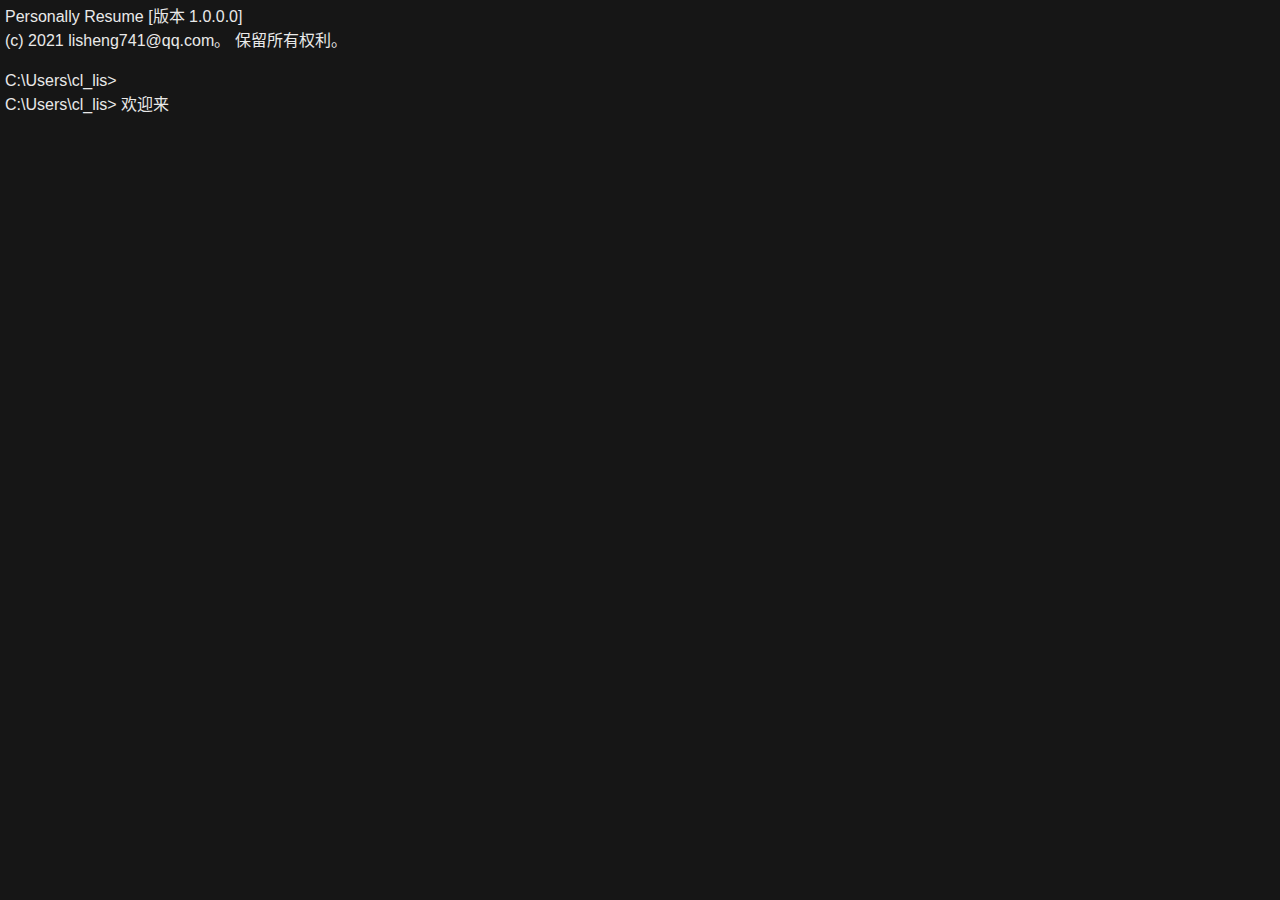
<file: Index.html>
<!DOCTYPE html>
<html lang="zh-cn">
<!-- by lisheng741@qq.com -->
<!-- 转载请保留作者信息，谢谢~ -->

<head>
    <meta http-equiv="Content-Type" content="text/html; charset=UTF-8">
    <meta name="viewport" content="width=device-width, initial-scale=1.0">
    <title>陈立升个人简历</title>
    <link rel="stylesheet" href="static/bootstrap.min.css">
    <link rel="stylesheet" href="static/site.css">

</head>

<body>
    <div class="console">
        <div>Personally Resume [版本 1.0.0.0]</div>
        <div style="margin-bottom: 1em;">(c) 2021 lisheng741@qq.com。 保留所有权利。</div>
    </div>

    <div class="shadow"></div>

    <div class="program">
        <svg t="1613442732173" class="icon" viewBox="0 0 1024 1024" version="1.1" xmlns="http://www.w3.org/2000/svg" p-id="961" width="64" height="64">
            <path
                d="M960 96H64c-35.3 0-64 28.6-64 64v704c0 35.3 28.7 64 64 64h896c35.3 0 64-28.7 64-64V160c0-35.4-28.7-64-64-64z m-80 128c0 8.8-3.6 16.8-9.4 22.6-5.8 5.8-13.8 9.4-22.6 9.4-17.7 0-32-14.3-32-32 0-8.8 3.6-16.8 9.4-22.6 5.8-5.8 13.8-9.4 22.6-9.4s16.8 3.6 22.6 9.4c5.8 5.8 9.4 13.8 9.4 22.6z m-128 0c0 8.8-3.6 16.8-9.4 22.6-5.8 5.8-13.8 9.4-22.6 9.4-17.7 0-32-14.3-32-32 0-8.8 3.6-16.8 9.4-22.6 5.8-5.8 13.8-9.4 22.6-9.4s16.8 3.6 22.6 9.4c5.8 5.8 9.4 13.8 9.4 22.6z m-182.6-22.6c5.8-5.8 13.8-9.4 22.6-9.4s16.8 3.6 22.6 9.4c5.8 5.8 9.4 13.8 9.4 22.6s-3.6 16.8-9.4 22.6c-5.8 5.8-13.8 9.4-22.6 9.4-17.7 0-32-14.3-32-32 0-8.8 3.6-16.8 9.4-22.6zM960 848c0 8.8-7.2 16-16 16H80c-8.8 0-16-7.2-16-16V360c0-4.4 3.6-8 8-8h880c4.4 0 8 3.6 8 8v488z"
                p-id="962" fill="#ffffff"></path>
            <path
                d="M439.8 767.5c-15.6-8.3-21.5-27.7-13.2-43.3l114.4-215c8.3-15.6 27.7-21.5 43.3-13.2 15.6 8.3 21.5 27.7 13.2 43.3L483 754.3c-8.3 15.6-27.6 21.5-43.2 13.2zM310.5 707.8l-61.2-61.2c-12.5-12.5-12.5-32.8 0-45.3l61.2-61.2c1.6-1.6 4.1-1.6 5.7 0l39.6 39.6c1.6 1.6 1.6 4.1 0 5.7l-27.2 27.2c-6.2 6.2-6.2 16.4 0 22.6l27.2 27.2c1.6 1.6 1.6 4.1 0 5.7l-39.6 39.6c-1.6 1.7-4.1 1.7-5.7 0.1zM707.8 707.8l-39.6-39.6c-1.6-1.6-1.6-4.1 0-5.7l27.2-27.2c6.2-6.2 6.2-16.4 0-22.6l-27.2-27.2c-1.6-1.6-1.6-4.1 0-5.7l39.6-39.6c1.6-1.6 4.1-1.6 5.7 0l61.2 61.2c12.5 12.5 12.5 32.8 0 45.3l-61.2 61.2c-1.6 1.5-4.1 1.5-5.7-0.1z"
                p-id="963" fill="#ffffff"></path>
        </svg>
        <p>双击我启动</p>
    </div>

    <div class="page">
        <div class="main"></div>
    </div>
    <div class="code" data-type="html" style="top: 10px;">
        <div class="code-title">Html</div>
        <div class="code-toggle"></div>
        <pre class="code-html"></pre>
    </div>
    <div class="code" data-type="css" style="bottom: 30px;">
        <div class="code-title">Css</div>
        <pre class="code-css"></pre>
    </div>

    <footer>
        © 2021 - lisheng741@qq.com -
    </footer>

    <script src="static/jquery.min.js"></script>
    <script src="static/bootstrap.bundle.min.js"></script>
    <script src="static/site.js"></script>
    <script>
        //一、最开始控制台显示的内容
        //说明：向控制台背景添加的是 html，所以实际上这个也可以写 html 标签，而且可以添加样式。
        let lstConsole = [
            "C:\\Users\\cl_lis> ", //每次都会在前面附带上这个字符串，//闪烁光标（未启用）<span class="cursor">__</span>
            " ",
            "欢迎来到陈立升的个人主页。",
            "我们先启动一下这个系统.",
            "请稍等……",
            "3……",
            "2……",
            "1……"
        ];
        //二、添加简历内容
        //内容，html 标签，可以添加属性，但是引号必须为 单引号！
        //一行只能写一个完整的 html 标签，若要在 code-html 中换行，则用 \n
        let lstHtml = [
            "<!-- 系统已经启动完毕，接下来我们要做一个简历 -->",
            "<!-- 先敲点内容吧 -->",
            "<h1>陈立升</h1>",
            "<p>意向：.NET开发工程师</p>",
            "<h1>联系方式</h1>",
            "<p>lisheng741@qq.com</p>",
            "<h1>教育经历</h1>",
            "<p>仲恺农业工程学院（本科）</p>",
            "<h1>专业技能</h1>",
            "<p>熟悉.NET平台，熟悉C#；熟悉SQL Server开发</p>",
            "<p>熟悉HTML，CSS，Javascript，Ajax；熟悉jQuery，Bootstarp等框架</p>",
            "<p>了解.NET5.0；了解VUE、Node.js；了解H5，CSS3，ES6</p>",
            "<p>其他：熟悉chrome开发者工具，会Postman，C#操作Selenium</p>",
            "<h1>获得荣誉</h1>",
            "<p>校级三等奖学金*2</p>",
            "<p>校级二等奖学金*2</p>",
            "<p>励志奖学金*1</p>",
            "<p>优秀毕业生</p>",
            "<h1>项目经历</h1>",

            "<h3>基于jQuery的个人网页简历（纯前端）</h3>",
            "<p>该项目为个人网页简历（方便编辑），为纯前端静态页面，基于jQuery制作。</p>",
            "<p>地址：<a href='http://resume.cnote.cn' target='_blank'>http://resume.cnote.cn</a>\n  （请使用电脑访问）</p>",
            "<p>源码：<a href='https://gitee.com/chen3322275/PersonallyResume' target='_blank'>\n  https://gitee.com/chen3322275/PersonallyResume</a></p>",

            "<h3>基于jQuery的课程表Demo（纯前端）</h3>",
            "<p>从校内实用小工具抽离出来，demo为纯前端静态页面，基于jQuery制作。</p>",
            "<p>地址：<a href='http://kb.cnote.cn' target='_blank'>http://kb.cnote.cn</a>\n  （请使用手机访问，或chrome手机模式）</p>",

            "<h3>基于.NET的音乐搜索与下载软件（C/S结构）</h3>",
            "<p>项目为C#爬虫项目，通过分析音乐平台试听操作，爬取试听音乐下载到本地。</p>",
            "<p>使用C#基于.Net WinForm开发，爬取酷我、网易云、酷狗、QQ等四个平台。</p>",
            "<p>源码：<a href='https://gitee.com/chen3322275/UnLockMusic' target='_blank'>\n  https://gitee.com/chen3322275/UnLockMusic</a></p>",

            "<h3>企业实践教学管理系统开发维护</h3>",
            "<p>包含学生实习、毕业设计等业务。在职期间独立负责运维。</p>",
            "<h3>企业微信开发维护</h3>",
            "<p>借助企业微信，打造学校的移动门户。该项目技术层面工作由本人独立负责。</p>",
            "<h3>省医3.0系统升级</h3>",
            "<p>驻点广东省人民医院，对2.0进行开发与维护，配合3.0门诊上线。</p>",
            "<!-- 内容敲完了，好像样式不太好看…… -->",
        ];
        //三、修改简历样式
        //限制：一行只能写一个注释，或者一个容器的样式（必须完整）
        //注意：伪选择器无效
        let lstCss = [
            "/* 接下来修改简历的样式，先改一下背景吧 */",
            ".main {overflow: hidden;position: relative;background: #BBFFEE;color: rgb(0, 25, 155);box-shadow: 5px 5px 100px rgb(99 155 175);width: 650px;padding: 22px;margin: 22px 10px 45px 22px;background-image: linear-gradient(45deg, #BBFFEE, #FFFFBB, #00B7DD);}",
            ".main h1 {font-size: 1.8rem;border-bottom: solid 1px rgb(0, 25, 155);}",
            ".main h3 {font-size: 1.5rem;padding-left: 12px;border-left: solid 3px rgb(0, 25, 155);}",
            ".main p::before {content: '';position: absolute;left: -14px;top: calc( 50% - 3px);width: 6px;height: 6px;background: rgb(0, 25, 155);border-radius: 50%;}",
            ".main p {position: relative;left: 26px;}",
            "/* 简历制作完成，谢谢观赏~ */"
        ];
    </script>
</body>

</html>
</file>
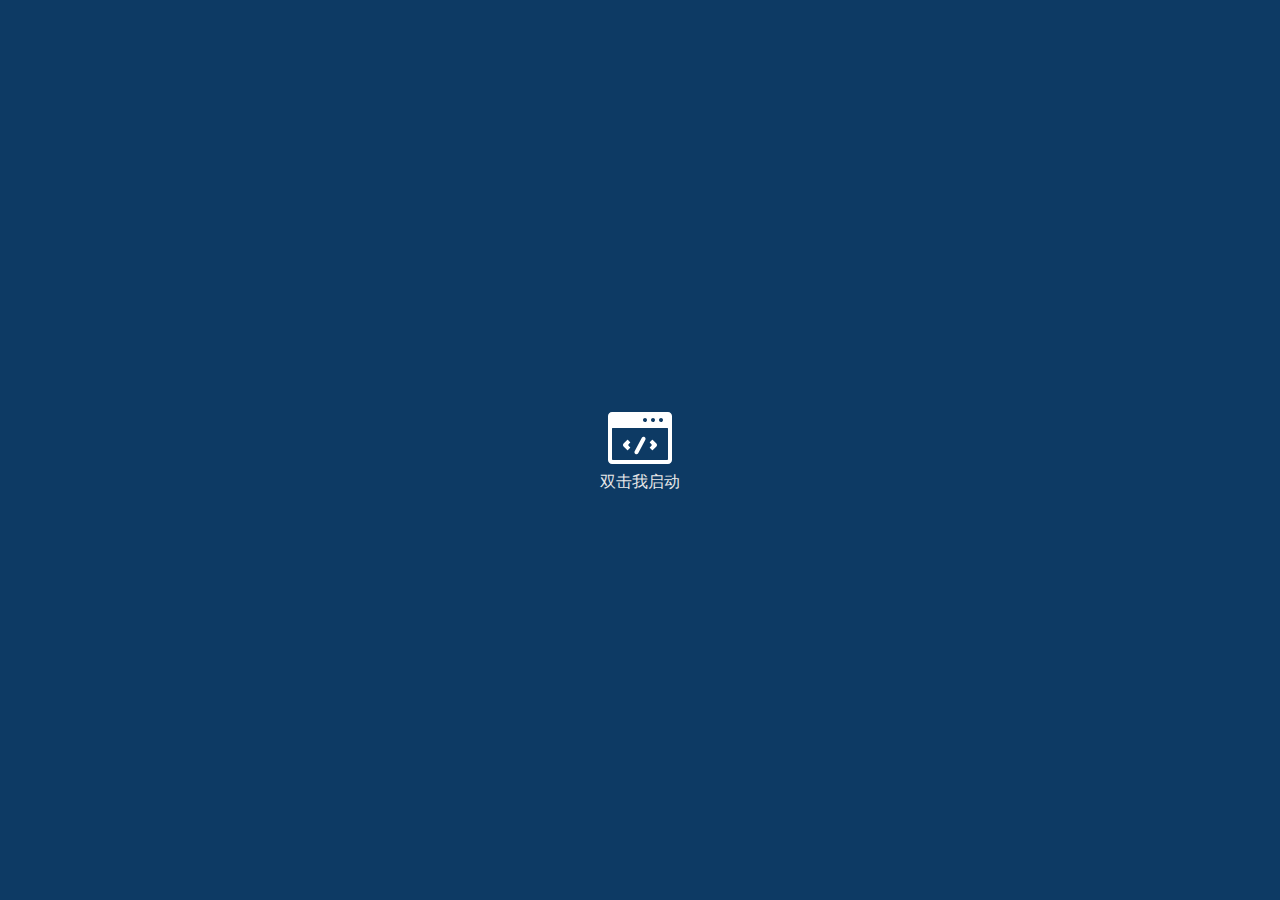
<file: Index2.html>
<!DOCTYPE html>
<html lang="en">

<head>
    <meta http-equiv="Content-Type" content="text/html; charset=UTF-8">
    <meta name="viewport" content="width=device-width, initial-scale=1.0">
    <title>陈立升个人简历</title>
    <link rel="stylesheet" href="static/bootstrap.min.css">
    <link rel="stylesheet" href="static/site.css">

</head>

<body class="show-body-background">

    <div class="shadow"></div>

    <div class="program">
        <svg t="1613442732173" class="icon" viewBox="0 0 1024 1024" version="1.1" xmlns="http://www.w3.org/2000/svg" p-id="961" width="64" height="64">
            <path
                d="M960 96H64c-35.3 0-64 28.6-64 64v704c0 35.3 28.7 64 64 64h896c35.3 0 64-28.7 64-64V160c0-35.4-28.7-64-64-64z m-80 128c0 8.8-3.6 16.8-9.4 22.6-5.8 5.8-13.8 9.4-22.6 9.4-17.7 0-32-14.3-32-32 0-8.8 3.6-16.8 9.4-22.6 5.8-5.8 13.8-9.4 22.6-9.4s16.8 3.6 22.6 9.4c5.8 5.8 9.4 13.8 9.4 22.6z m-128 0c0 8.8-3.6 16.8-9.4 22.6-5.8 5.8-13.8 9.4-22.6 9.4-17.7 0-32-14.3-32-32 0-8.8 3.6-16.8 9.4-22.6 5.8-5.8 13.8-9.4 22.6-9.4s16.8 3.6 22.6 9.4c5.8 5.8 9.4 13.8 9.4 22.6z m-182.6-22.6c5.8-5.8 13.8-9.4 22.6-9.4s16.8 3.6 22.6 9.4c5.8 5.8 9.4 13.8 9.4 22.6s-3.6 16.8-9.4 22.6c-5.8 5.8-13.8 9.4-22.6 9.4-17.7 0-32-14.3-32-32 0-8.8 3.6-16.8 9.4-22.6zM960 848c0 8.8-7.2 16-16 16H80c-8.8 0-16-7.2-16-16V360c0-4.4 3.6-8 8-8h880c4.4 0 8 3.6 8 8v488z"
                p-id="962" fill="#ffffff"></path>
            <path
                d="M439.8 767.5c-15.6-8.3-21.5-27.7-13.2-43.3l114.4-215c8.3-15.6 27.7-21.5 43.3-13.2 15.6 8.3 21.5 27.7 13.2 43.3L483 754.3c-8.3 15.6-27.6 21.5-43.2 13.2zM310.5 707.8l-61.2-61.2c-12.5-12.5-12.5-32.8 0-45.3l61.2-61.2c1.6-1.6 4.1-1.6 5.7 0l39.6 39.6c1.6 1.6 1.6 4.1 0 5.7l-27.2 27.2c-6.2 6.2-6.2 16.4 0 22.6l27.2 27.2c1.6 1.6 1.6 4.1 0 5.7l-39.6 39.6c-1.6 1.7-4.1 1.7-5.7 0.1zM707.8 707.8l-39.6-39.6c-1.6-1.6-1.6-4.1 0-5.7l27.2-27.2c6.2-6.2 6.2-16.4 0-22.6l-27.2-27.2c-1.6-1.6-1.6-4.1 0-5.7l39.6-39.6c1.6-1.6 4.1-1.6 5.7 0l61.2 61.2c12.5 12.5 12.5 32.8 0 45.3l-61.2 61.2c-1.6 1.5-4.1 1.5-5.7-0.1z"
                p-id="963" fill="#ffffff"></path>
        </svg>
        <p>双击我启动</p>
    </div>

    <div class="page">
        <div class="main"></div>
    </div>
    <div class="code" data-type="html" style="top: 10px;">
        <div class="code-title">Html</div>
        <div class="code-toggle"></div>
        <pre class="code-html"></pre>
    </div>
    <div class="code" data-type="css" style="bottom: 10px;">
        <div class="code-title">Css</div>
        <pre class="code-css"></pre>
    </div>

    <script src="static/jquery.min.js"></script>
    <script src="static/bootstrap.bundle.min.js"></script>
    <!-- <script src="static/site.js"></script> -->
    <script>
        let bolStartup = false;

        $(document).ready(function() {
            $(document).on("dblclick", ".program", () => {
                programClick();
            });
        })

        function programClick() {
            $(".program").addClass("show-program-exit");

            setTimeout(() => {
                $(".program").removeClass("show-program-exit");
            }, 5000);
        }
    </script>
</body>

</html>
</file>
<file: static/site.css>
﻿/* 
by lisheng741@qq.com 
转载请保留作者信息，谢谢~
*/

body {
    position: absolute;
    top: 0;
    left: 0;
    bottom: 0;
    right: 0;
    background: rgb(22, 22, 22);
    color: rgb(233, 233, 233);
}

footer {
    position: absolute;
    bottom: 10px;
    width: 100%;
    text-align: center;
}

.console {
    position: absolute;
    z-index: 5000;
    top: 0;
    left: 0;
    bottom: 0;
    right: 0;
    background: rgb(22, 22, 22);
    color: rgb(233, 233, 233);
    padding: 5px;
}

.cursor {
    -webkit-animation: cursorTwinkle 1s infinite;
    animation: cursorTwinkle 1s infinite;
}

.page,
.code {
    display: none;
}

.show {
    display: block;
}

.shadow {
    display: none;
    position: absolute;
    z-index: 6000;
    background: transparent;
    top: calc( 50% - 48px);
    left: calc( 50% - 48px);
    width: 96px;
    height: 96px;
    border-radius: 50%;
}

.program {
    position: absolute;
    z-index: 200;
    top: calc( 50% - 44px);
    width: 88px;
    height: 88px;
    left: calc( 50% - 44px);
    text-align: center;
    cursor: pointer;
    -webkit-user-select: none;
    user-select: none;
}

.page,
.main {
    position: absolute;
    top: 0;
    left: 0;
    bottom: 0;
    right: 0;
    overflow: auto;
}

.code {
    background: rgb(55, 55, 55);
    color: rgb(233, 233, 233);
    border: solid 1px #96c21e;
    position: absolute;
    z-index: 500;
    right: 25px;
    width: 46%;
    height: calc( 50% - 45px);
    overflow: hidden;
}

.code-title {
    background: rgb(155, 155, 155);
    color: rgb(233, 233, 233);
    position: relative;
    height: 24px;
    width: 100%;
    padding-left: 16px;
}

.code-html,
.code-css {
    color: rgb(233, 233, 233);
    overflow: auto;
    position: absolute;
    top: 24px;
    left: 0;
    bottom: 0;
    right: 0;
    margin-bottom: 0;
    padding: 10px;
}

.code-html::-webkit-scrollbar,
.code-css::-webkit-scrollbar {
    width: 6px;
    height: 6px;
}

.code-html::-webkit-scrollbar-thumb,
.code-css::-webkit-scrollbar-thumb {
    border-radius: 6px;
    box-shadow: inset 0 0 5px rgba(222, 222, 222, 0.2);
    background: rgb(155, 155, 155);
}

.code-html::-webkit-scrollbar-track,
.code-css::-webkit-scrollbar-track {
    background: rgb(66, 66, 66);
    box-shadow: inset 0 0 5px rgba(222, 222, 222, 0.2);
}


/* hightline */

.html-label {
    color: rgb(25, 140, 248);
}

.html-str {
    color: rgb(231, 116, 7);
}

.css-annotation {
    color: rgb(5, 185, 30);
    display: block;
}

.css-selector {
    color: rgb(225, 165, 40);
}

.css-key {
    color: rgb(35, 176, 219);
}

.css-value {
    color: rgb(222, 222, 155);
}


/* 动画 */


/* 光标闪烁 */

@keyframes cursorTwinkle {
    0% {
        opacity: 0;
    }
    100% {
        opacity: 1.0;
    }
}

@-webkit-keyframes cursorTwinkle {
    0% {
        opacity: 0;
    }
    100% {
        opacity: 1.0;
    }
}


/* 载入背景变化 */

@keyframes bodyBackground {
    0% {
        background: rgb(255, 255, 255);
        transform: scale(7);
        opacity: 0;
        overflow: hidden;
    }
    50% {
        opacity: 1;
        overflow: hidden;
    }
    100% {
        background: rgb(13, 58, 100);
        transform: scale(1);
        overflow: hidden;
        opacity: 1;
    }
}

@-webkit-keyframes bodyBackground {
    0% {
        background: rgb(255, 255, 255);
        transform: scale(7);
        opacity: 0;
        overflow: hidden;
    }
    50% {
        opacity: 1;
        overflow: hidden;
    }
    100% {
        background: rgb(13, 58, 100);
        transform: scale(1);
        overflow: hidden;
        opacity: 1;
    }
}


/* 阴影扩散 */

@keyframes shadowSpread {
    0% {
        background: rgb(0, 195, 255);
    }
    50% {
        top: calc( 50% - 1000px);
        left: calc( 50% - 1000px);
        width: 2000px;
        height: 2000px;
        opacity: 0.4;
    }
    100% {
        background: transparent;
        top: calc( 50% - 48px);
        left: calc( 50% - 48px);
        width: 96px;
        height: 96px;
        opacity: 1;
    }
}

@-webkit-keyframes shadowSpread {
    0% {
        background: rgb(0, 195, 255);
    }
    50% {
        top: calc( 50% - 1000px);
        left: calc( 50% - 1000px);
        width: 2000px;
        height: 2000px;
        opacity: 0.4;
    }
    100% {
        background: transparent;
        top: calc( 50% - 48px);
        left: calc( 50% - 48px);
        width: 96px;
        height: 96px;
        opacity: 1;
    }
}


/* 模拟程序点击效果 click */

@keyframes programClick {
    0% {
        background: transparent;
    }
    100% {
        background: #96c21e;
    }
}

@-webkit-keyframes programClick {
    0% {
        background: transparent;
    }
    100% {
        background: #96c21e;
    }
}


/* program 退出动画 */

@keyframes programExit {
    0% {
        transform: rotate(0deg);
        top: -webkit-calc( 50% - 44px);
        top: calc( 50% - 44px);
    }
    10% {
        transform: rotate(5deg);
        top: -webkit-calc( 50% - 42px);
        top: calc( 50% - 42px);
    }
    25% {
        transform: rotate(10deg);
        top: -webkit-calc( 50% - 40px);
        top: calc( 50% - 40px);
    }
    50% {
        transform: rotate(30deg);
        top: -webkit-calc( 50% - 30px);
        top: calc( 50% - 30px);
    }
    100% {
        transform: rotate(720deg);
        top: -webkit-calc( 100% + 88px);
        top: calc( 100% + 88px);
    }
}

@-webkit-keyframes programExit {
    0% {
        transform: rotate(0deg);
        top: -webkit-calc( 50% - 44px);
        top: calc( 50% - 44px);
    }
    10% {
        transform: rotate(5deg);
        top: -webkit-calc( 50% - 42px);
        top: calc( 50% - 42px);
    }
    25% {
        transform: rotate(10deg);
        top: -webkit-calc( 50% - 40px);
        top: calc( 50% - 40px);
    }
    50% {
        transform: rotate(30deg);
        top: -webkit-calc( 50% - 30px);
        top: calc( 50% - 30px);
    }
    100% {
        transform: rotate(720deg);
        top: -webkit-calc( 100% + 88px);
        top: calc( 100% + 88px);
    }
}


/* html 程序窗口启动 */

@keyframes programOpenHtml {
    0% {
        top: calc( 50% - 32px);
        width: 72px;
        height: 64px;
        left: calc( 50% - 36px);
        background: rgb(0, 0, 0);
    }
    80% {
        background: rgb(55, 55, 55);
        top: 10px;
        left: calc( 50% - 36px);
        width: 46%;
        height: calc( 50% - 45px);
        overflow: hidden;
    }
    100% {
        left: calc( 54% - 25px);
    }
}

@-webkit-keyframes programOpenHtml {
    0% {
        top: calc( 50% - 32px);
        width: 72px;
        height: 64px;
        left: calc( 50% - 36px);
        background: rgb(0, 0, 0);
    }
    80% {
        background: rgb(55, 55, 55);
        top: 10px;
        left: calc( 50% - 36px);
        width: 46%;
        height: calc( 50% - 45px);
        overflow: hidden;
    }
    100% {
        left: calc( 54% - 25px);
    }
}


/* css 程序窗口启动 */

@keyframes programOpenCss {
    0% {
        bottom: calc( 50% - 32px);
        width: 72px;
        height: 64px;
        left: calc( 50% - 36px);
        background: rgb(0, 0, 0);
    }
    80% {
        background: rgb(55, 55, 55);
        left: calc( 50% - 36px);
        bottom: 30px;
        width: 46%;
        height: calc( 50% - 45px);
        overflow: hidden;
    }
    100% {
        left: calc( 54% - 20px);
    }
}

@-webkit-keyframes programOpenCss {
    0% {
        bottom: calc( 50% - 32px);
        width: 72px;
        height: 64px;
        left: calc( 50% - 36px);
        background: rgb(0, 0, 0);
    }
    80% {
        background: rgb(55, 55, 55);
        left: calc( 50% - 36px);
        bottom: 10px;
        width: 46%;
        height: calc( 50% - 45px);
        overflow: hidden;
    }
    100% {
        left: calc( 54% - 20px);
    }
}

.show-shadow-spread {
    display: block;
    -webkit-animation: shadowSpread 1s linear 0s backwards;
    animation: shadowSpread 1s linear 0s backwards;
}

.show-body-background {
    -webkit-animation: bodyBackground 2s linear 0s forwards;
    animation: bodyBackground 2s linear 0s forwards;
    background: rgb(13, 58, 100);
}

.show-program-click {
    -webkit-animation: programClick 0.5s linear 0s backwards;
    animation: programClick 0.5s linear 0s backwards;
}

.show-program-exit {
    -webkit-animation: programExit 4s ease-in 0s forwards;
    animation: programExit 4s ease-in 0s forwards;
}

.show-html-open {
    -webkit-animation: programOpenHtml 2s linear 0s backwards;
    animation: programOpenHtml 1.8s linear 0s backwards;
}

.show-css-open {
    -webkit-animation: programOpenCss 2s linear 0s backwards;
    animation: programOpenCss 1.8s linear 0s backwards;
}

.main p::before {
    content: "";
}


/* 样式变更 

.main {
    overflow: hidden;
    position: relative;
    background: #BBFFEE;
    color: rgb(0, 25, 155);
    box-shadow: 5px 5px 100px rgb(99 155 175);
    width: 650px;
    padding: 22px;
    margin: 22px 10px 45px 22px;
    background-image: linear-gradient(45deg, #BBFFEE, #FFFFBB, #00B7DD);
}

.main h1 {
    font-size: 1.8rem;
    border-bottom: solid 1px rgb(0, 25, 155);
}

.main h3 {
    font-size: 1.5rem;
    padding-left: 12px;
    border-left: solid 3px rgb(0, 25, 155);
}

.main p {
    position: relative;
    left: 26px;
}
*/


/* 伪选择器无效，所以这个css 不能备注 */

.main p::before {
    content: "";
    position: absolute;
    left: -14px;
    top: calc( 50% - 3px);
    width: 6px;
    height: 6px;
    background: rgb(0, 25, 155);
    border-radius: 50%;
}
</file>
